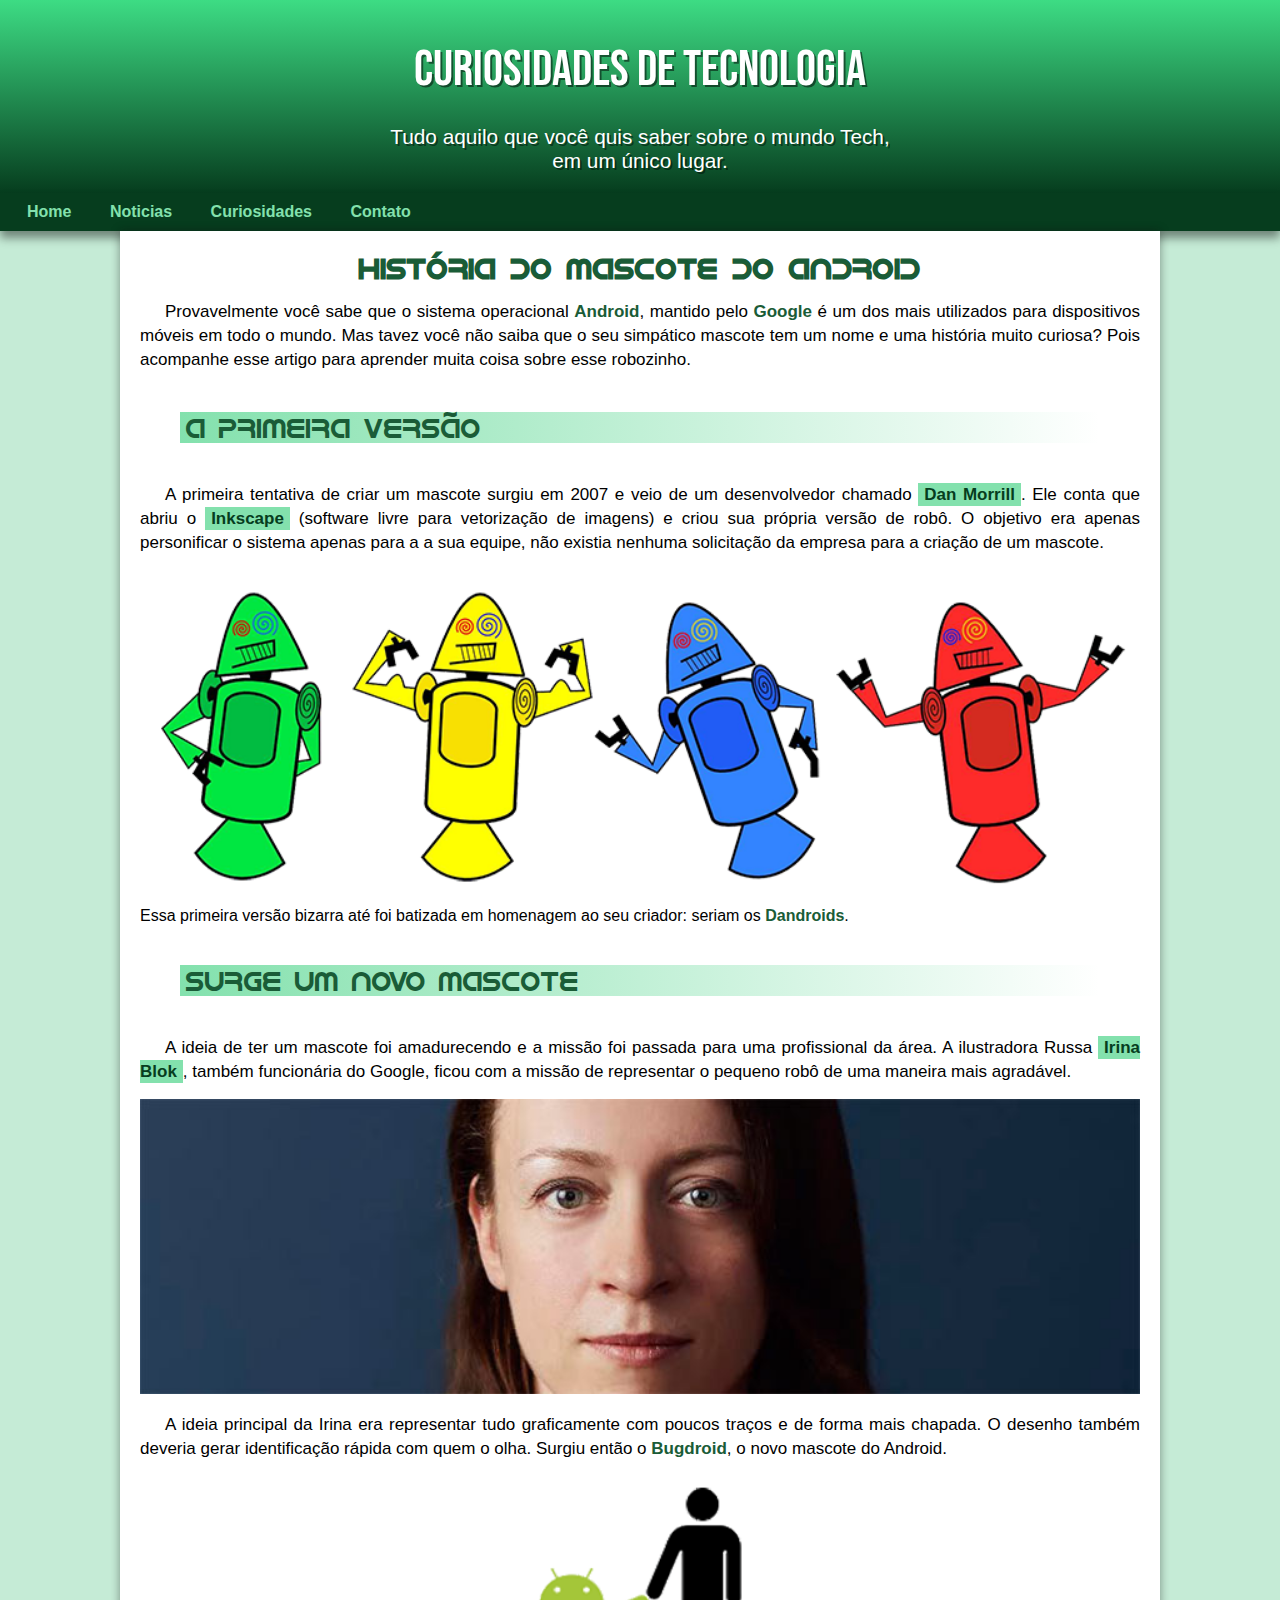
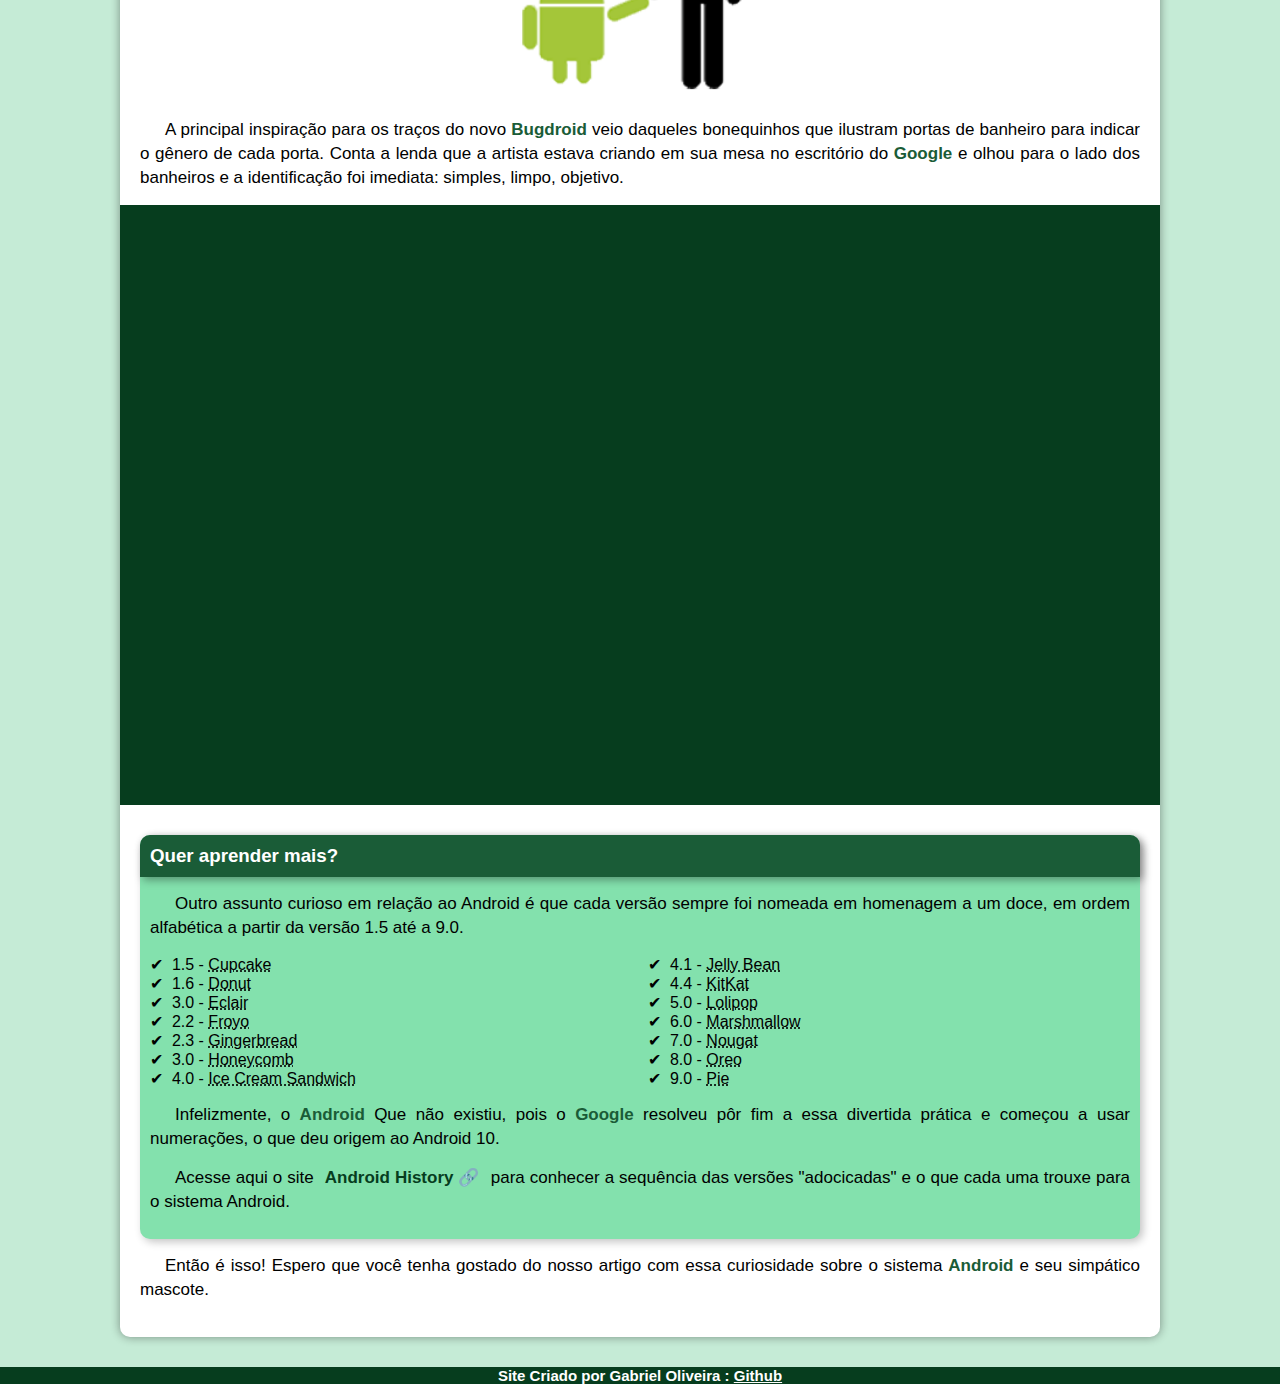
<file: index.html>
<!DOCTYPE html>
<html lang="en">
<head>
    <meta charset="UTF-8">
    <meta name="viewport" content="width=device-width, initial-scale=1.0">
    <title>Como surgiu o mascote do Android</title>
    <link rel="shortcut icon" href="imagens/favicon.ico" type="image/x-icon">
    <link rel="stylesheet" href="style/style.css">
</head>
<body>
    <header>
        <h1>Curiosidades De Tecnologia</h1>
        <p>Tudo aquilo que você quis saber sobre o mundo Tech, em um único lugar.</p>
    </header>
    <nav>
        <a href="#">Home</a>
        <a href="#">Noticias</a>
        <a href="#">Curiosidades</a>
        <a href="#">Contato</a>
    </nav>
    <main>
        <article>
            <h1>História do Mascote do Android</h1>

            <p>Provavelmente você sabe que o sistema operacional <strong>Android</strong>, mantido pelo <strong>Google</strong> é um dos mais utilizados para dispositivos móveis em todo o mundo. Mas tavez você não saiba que o seu simpático mascote tem um nome e uma história muito curiosa? Pois acompanhe esse artigo para aprender muita coisa sobre esse robozinho.</p>

            <h2>A primeira versão</h2>

            <p>A primeira tentativa de criar um mascote surgiu em 2007 e veio de um desenvolvedor chamado <a href="https://ausdroid.net/news/2013/01/04/dan-morrill-shows-us-the-android-mascots-that-could-have-been/" target="_blank">Dan Morrill</a>. Ele conta que abriu o <a href="https://pt.wikipedia.org/wiki/Inkscape" target="_blank">Inkscape</a> (software livre para vetorização de imagens) e criou sua própria versão de robô. O objetivo era apenas personificar o sistema apenas para a a sua equipe, não existia nenhuma solicitação da empresa para a criação de um mascote.</p>

            <picture>
                <source media="(max-width: 670px )" srcset="imagens/dan-droids-pq.png">
                <img src="imagens/dan-droids.png" alt="Primeiro Mascotes">
            </picture>

            Essa primeira versão bizarra até foi batizada em homenagem ao seu criador: seriam os <strong>Dandroids</strong>.

            <h2>Surge um novo mascote</h2>

            <p>A ideia de ter um mascote foi amadurecendo e a missão foi passada para uma profissional da área. A ilustradora Russa <a href="https://www.irinablok.com/" target="_blank">Irina Blok</a>, também funcionária do Google, ficou com a missão de representar o pequeno robô de uma maneira mais agradável.</p>

            <picture>
                <source media="(max-width: 670px)" srcset="imagens/irina-blok-pq.jpg">
                <img src="imagens/irina-blok.jpg" alt="Irina Image">
            </picture>

            <p>A ideia principal da Irina era representar tudo graficamente com poucos traços e de forma mais chapada. O desenho também deveria gerar identificação rápida com quem o olha. Surgiu então o <strong>Bugdroid</strong>, o novo mascote do Android.</p>

            <img src="imagens/bugdroid.png" class="pequena" alt="android">

            <p>A principal inspiração para os traços do novo <strong>Bugdroid</strong> veio daqueles bonequinhos que ilustram portas de banheiro para indicar o gênero de cada porta. Conta a lenda que a artista estava criando em sua mesa no escritório do <strong>Google</strong> e olhou para o lado dos banheiros e a identificação foi imediata: simples, limpo, objetivo.</p>

            <div class="video">
                <iframe width="560" height="315" src="https://www.youtube.com/embed/l2UDgpLz20M?si=JUciK5MjJzqSxIHo" title="YouTube video player" frameborder="0" allow="accelerometer; autoplay; clipboard-write; encrypted-media; gyroscope; picture-in-picture; web-share" referrerpolicy="strict-origin-when-cross-origin" allowfullscreen></iframe>
            </div>
            
            <aside>
                 <h3>Quer aprender mais?</h3>
                <p>Outro assunto curioso em relação ao Android é que cada versão sempre foi nomeada em homenagem a um doce, em ordem alfabética a partir da versão 1.5 até a 9.0.</p>
                <ul>
                    <li>1.5 - <abbr title="Bolo de Copo">Cupcake</abbr></li>
                    <li>1.6 - <abbr title="Rosquinha">Donut</abbr></li>
                    <li>3.0 - <abbr title="Bomba">Eclair</abbr></li>
                    <li>2.2 - <abbr title="Iogurte Congelado">Froyo</abbr></li>
                    <li>2.3 - <abbr title="Biscoito de Gengibre">Gingerbread</abbr></li>
                    <li>3.0 - <abbr title="Favo de Mel">Honeycomb</abbr></li>
                    <li>4.0 - <abbr title="Sanduiche de sorvete">Ice Cream Sandwich</abbr></li>
                    <li>4.1 - <abbr title="KitKat">Jelly Bean</abbr></li>
                    <li>4.4 - <abbr title="Pirulito">KitKat</abbr></li>
                    <li>5.0 - <abbr title="Lolipop">Lolipop</abbr></li>
                    <li>6.0 - <abbr title="Marshmallow">Marshmallow</abbr></li>
                    <li>7.0 - <abbr title="Torrone">Nougat</abbr></li>
                    <li>8.0 - <abbr title="Oreo">Oreo</abbr></li>
                    <li>9.0 - <abbr title="Torta">Pie</abbr></li>
                </ul>
                <p>Infelizmente, o <strong>Android</strong> Que não existiu, pois o <strong>Google</strong> resolveu pôr fim a essa divertida prática e começou a usar numerações, o que deu origem ao Android 10.</p>
                
                <p>Acesse aqui o site <a href="https://www.irinablok.com/" target="_blank">Android History 🔗</a> para conhecer a sequência das versões "adocicadas" e o que cada uma trouxe para o sistema Android.</p>
                
            </aside>

                 <p>Então é isso! Espero que você tenha gostado do nosso artigo com essa curiosidade sobre o sistema <strong>Android</strong> e seu simpático mascote.</p>
        </article>
    </main>
    <footer>
        <p>Site Criado por Gabriel Oliveira</a> : <a href="https://github.com/gabrieloliveira30" target="_blank">Github</a></p>
    </footer>
</body>
</html>
</file>
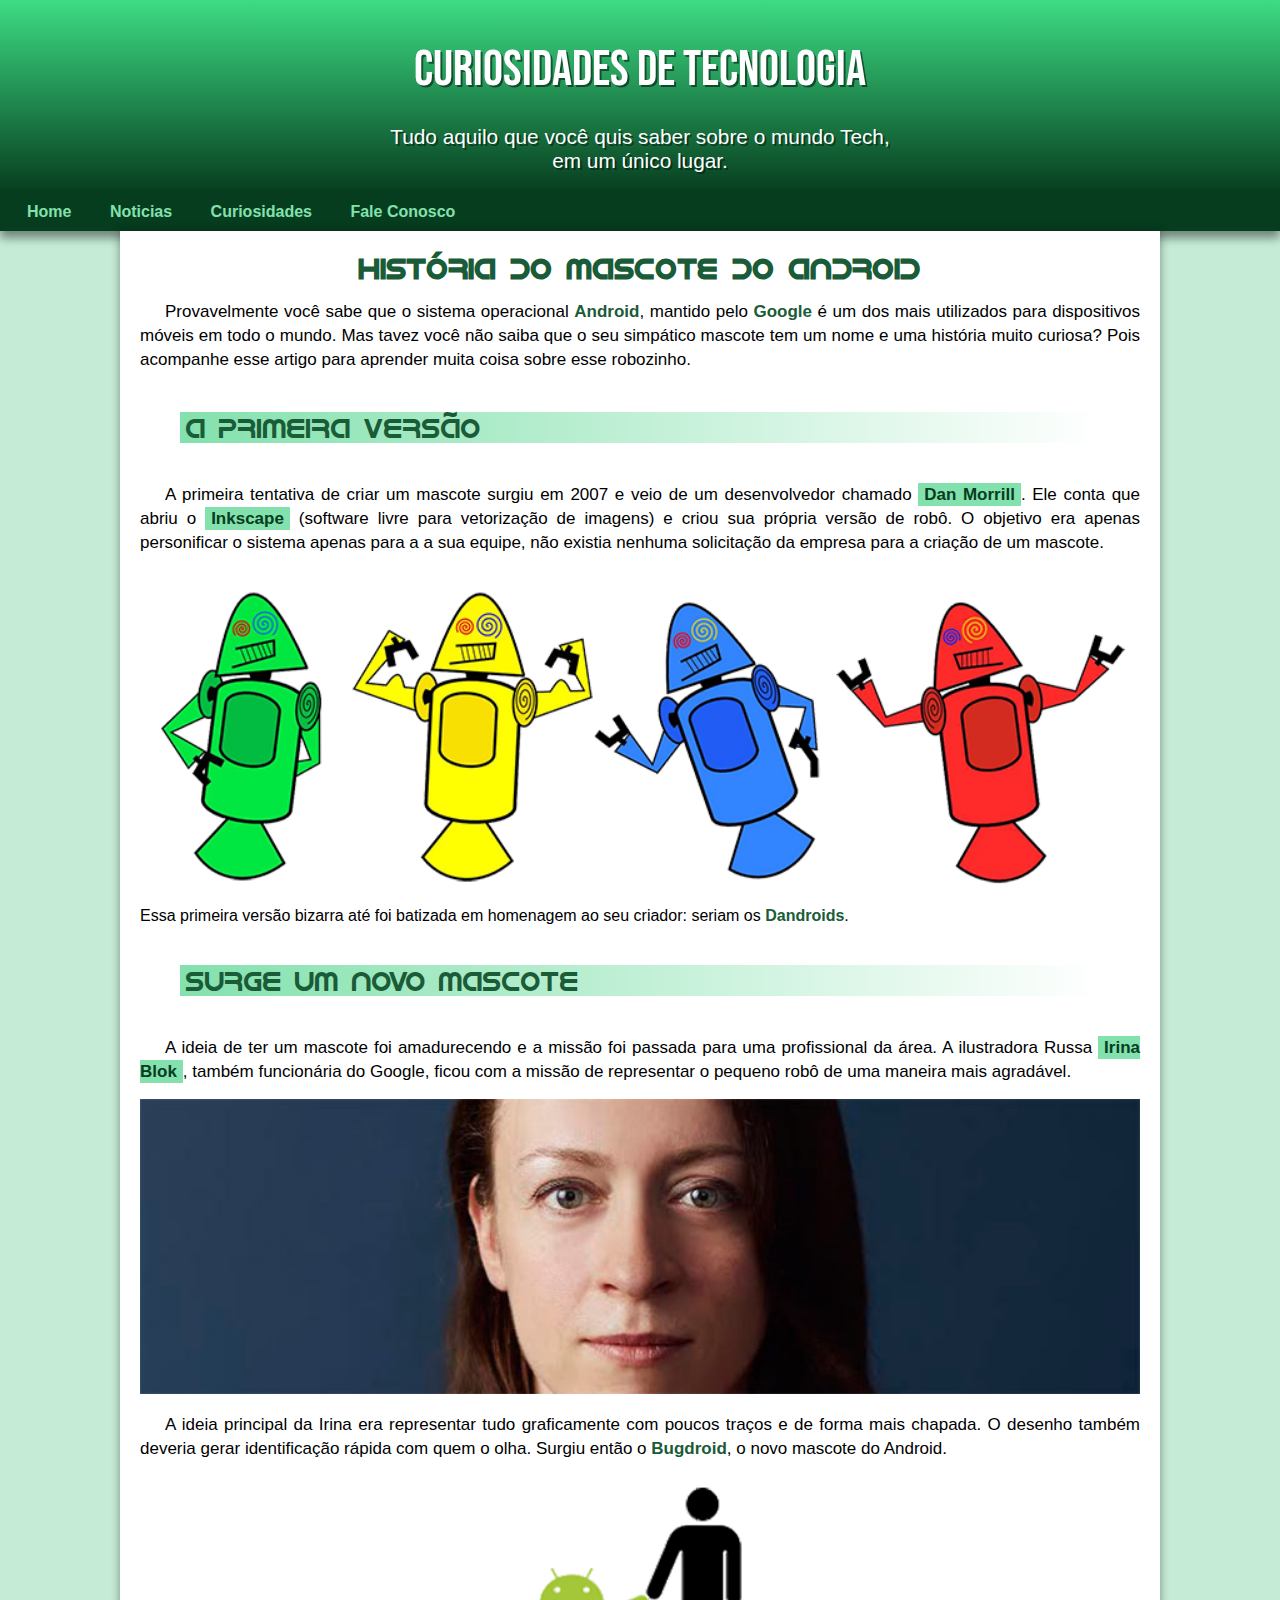
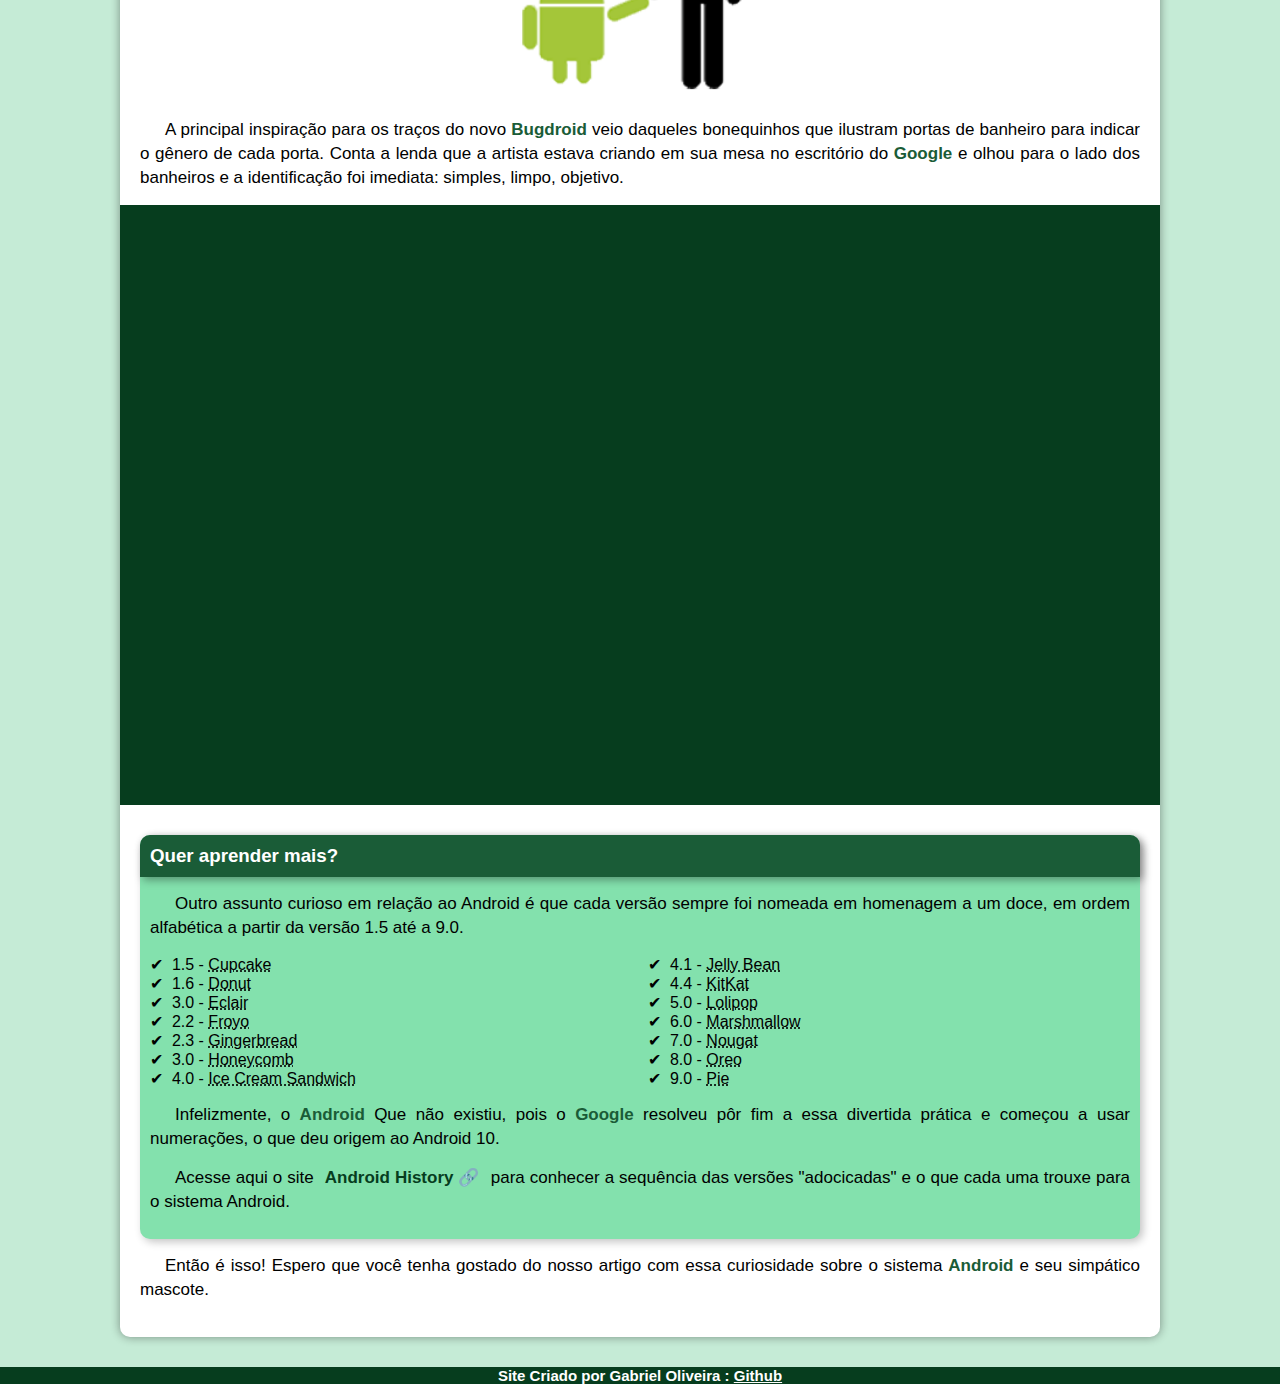
<file: index.html.html>
<!DOCTYPE html>
<html lang="en">
<head>
    <meta charset="UTF-8">
    <meta name="viewport" content="width=device-width, initial-scale=1.0">
    <title>Como surgiu o mascote do Android</title>
    <link rel="shortcut icon" href="imagens/favicon.ico" type="image/x-icon">
    <link rel="stylesheet" href="style/style.css">
</head>
<body>
    <header>
        <h1>Curiosidades De Tecnologia</h1>
        <p>Tudo aquilo que você quis saber sobre o mundo Tech, em um único lugar.</p>
    </header>
    <nav>
        <a href="#">Home</a>
        <a href="#">Noticias</a>
        <a href="#">Curiosidades</a>
        <a href="#">Fale Conosco</a>
    </nav>
    <main>
        <article>
            <h1>História do Mascote do Android</h1>

            <p>Provavelmente você sabe que o sistema operacional <strong>Android</strong>, mantido pelo <strong>Google</strong> é um dos mais utilizados para dispositivos móveis em todo o mundo. Mas tavez você não saiba que o seu simpático mascote tem um nome e uma história muito curiosa? Pois acompanhe esse artigo para aprender muita coisa sobre esse robozinho.</p>

            <h2>A primeira versão</h2>

            <p>A primeira tentativa de criar um mascote surgiu em 2007 e veio de um desenvolvedor chamado <a href="https://ausdroid.net/news/2013/01/04/dan-morrill-shows-us-the-android-mascots-that-could-have-been/" target="_blank">Dan Morrill</a>. Ele conta que abriu o <a href="https://pt.wikipedia.org/wiki/Inkscape" target="_blank">Inkscape</a> (software livre para vetorização de imagens) e criou sua própria versão de robô. O objetivo era apenas personificar o sistema apenas para a a sua equipe, não existia nenhuma solicitação da empresa para a criação de um mascote.</p>

            <picture>
                <source media="(max-width: 670px )" srcset="imagens/dan-droids-pq.png">
                <img src="imagens/dan-droids.png" alt="Primeiro Mascotes">
            </picture>

            Essa primeira versão bizarra até foi batizada em homenagem ao seu criador: seriam os <strong>Dandroids</strong>.

            <h2>Surge um novo mascote</h2>

            <p>A ideia de ter um mascote foi amadurecendo e a missão foi passada para uma profissional da área. A ilustradora Russa <a href="https://www.irinablok.com/" target="_blank">Irina Blok</a>, também funcionária do Google, ficou com a missão de representar o pequeno robô de uma maneira mais agradável.</p>

            <picture>
                <source media="(max-width: 670px)" srcset="imagens/irina-blok-pq.jpg">
                <img src="imagens/irina-blok.jpg" alt="Irina Image">
            </picture>

            <p>A ideia principal da Irina era representar tudo graficamente com poucos traços e de forma mais chapada. O desenho também deveria gerar identificação rápida com quem o olha. Surgiu então o <strong>Bugdroid</strong>, o novo mascote do Android.</p>

            <img src="imagens/bugdroid.png" class="pequena" alt="android">

            <p>A principal inspiração para os traços do novo <strong>Bugdroid</strong> veio daqueles bonequinhos que ilustram portas de banheiro para indicar o gênero de cada porta. Conta a lenda que a artista estava criando em sua mesa no escritório do <strong>Google</strong> e olhou para o lado dos banheiros e a identificação foi imediata: simples, limpo, objetivo.</p>

            <div class="video">
                <iframe width="560" height="315" src="https://www.youtube.com/embed/l2UDgpLz20M?si=JUciK5MjJzqSxIHo" title="YouTube video player" frameborder="0" allow="accelerometer; autoplay; clipboard-write; encrypted-media; gyroscope; picture-in-picture; web-share" referrerpolicy="strict-origin-when-cross-origin" allowfullscreen></iframe>
            </div>
            
            <aside>
                 <h3>Quer aprender mais?</h3>
                <p>Outro assunto curioso em relação ao Android é que cada versão sempre foi nomeada em homenagem a um doce, em ordem alfabética a partir da versão 1.5 até a 9.0.</p>
                <ul>
                    <li>1.5 - <abbr title="Bolo de Copo">Cupcake</abbr></li>
                    <li>1.6 - <abbr title="Rosquinha">Donut</abbr></li>
                    <li>3.0 - <abbr title="Bomba">Eclair</abbr></li>
                    <li>2.2 - <abbr title="Iogurte Congelado">Froyo</abbr></li>
                    <li>2.3 - <abbr title="Biscoito de Gengibre">Gingerbread</abbr></li>
                    <li>3.0 - <abbr title="Favo de Mel">Honeycomb</abbr></li>
                    <li>4.0 - <abbr title="Sanduiche de sorvete">Ice Cream Sandwich</abbr></li>
                    <li>4.1 - <abbr title="KitKat">Jelly Bean</abbr></li>
                    <li>4.4 - <abbr title="Pirulito">KitKat</abbr></li>
                    <li>5.0 - <abbr title="Lolipop">Lolipop</abbr></li>
                    <li>6.0 - <abbr title="Marshmallow">Marshmallow</abbr></li>
                    <li>7.0 - <abbr title="Torrone">Nougat</abbr></li>
                    <li>8.0 - <abbr title="Oreo">Oreo</abbr></li>
                    <li>9.0 - <abbr title="Torta">Pie</abbr></li>
                </ul>
                <p>Infelizmente, o <strong>Android</strong> Que não existiu, pois o <strong>Google</strong> resolveu pôr fim a essa divertida prática e começou a usar numerações, o que deu origem ao Android 10.</p>
                
                <p>Acesse aqui o site <a href="https://www.irinablok.com/" target="_blank">Android History 🔗</a> para conhecer a sequência das versões "adocicadas" e o que cada uma trouxe para o sistema Android.</p>
                
            </aside>

                 <p>Então é isso! Espero que você tenha gostado do nosso artigo com essa curiosidade sobre o sistema <strong>Android</strong> e seu simpático mascote.</p>
        </article>
    </main>
    <footer>
        <p>Site Criado por Gabriel Oliveira</a> : <a href="https://github.com/gabrieloliveira30" target="_blank">Github</a></p>
    </footer>
</body>
</html>
</file>
<file: style/style.css>
@charset "UTF-8";

@import url('https://fonts.googleapis.com/css2?family=Bebas+Neue&family=Kaushan+Script&family=Open+Sans:ital,wght@0,300..800;1,300..800&display=swap');

@font-face {
    font-family: 'Android';
    src: url('../fontes/idroid.otf') format('opentype');
    font-weight: normal;
}

:root {

    --cor0: #c5ebd6;
    --cor1: #83e1ad;
    --cor2: #3ddc84;
    --cor3: #2fa866;
    --cor4: #1a5c37;
    --cor5: #063d1e;

    --fonte-padrao: Arial, Verdana, Helvetica, sans-serif;
    --fonte-destaque: "Bebas Neue", sans-serif;
    --fonte-android: 'Android', sans-serif;

}

* {                    /* Configuração Global */
    
    margin: 0px;
    padding: 0px;

}



body {
    
    background-color: var(--cor0);
    font-family: var(--fonte-padrao);

}

h2 {
    
    margin-top: 10px;

}

header  h1 {
    
    text-shadow: 2px 2px 0px rgba(0, 0, 0, 0.505);
    color: white;
    font-family: var(--fonte-destaque);
    font-size: 50px;
    margin-bottom: 10px;
    font-weight: normal;

}

header {
    
    background-image: linear-gradient(to bottom, var(--cor2), var(--cor5));
    min-height: 150px;
    text-align: center;
    padding-top: 40px;

}

header p {
    
    font-family: var(--fonte-padrao);
    font-size: 1.3em;
    color: white;
    max-width: 500px;
    text-shadow: 2px 2px 0px rgba(0, 0, 0, 0.445);
    max-width: 500px;
    margin: auto;
    text-align: center;
    padding-top: 15px;
    padding-bottom: 20px;

}

nav {
    
    background-color: var(--cor5);
    color: white;
    padding: 10px;
    box-shadow: 0px 7px 9px rgba(0, 0, 0, 0.433);

}

nav a {
    
    color: var(--cor1);
    padding: 7px;
    text-decoration: none;
    font-weight: bold;
    margin: 10px;
    border-radius: 10px;
    transition-duration: .5s;

}

nav a:hover {
    
    background-color: var(--cor2);
    color: var(--cor4);

}

main {
    
    background-color: white;
    min-width: 300px;
    max-width: 1000px;
    margin: auto;
    margin-bottom: 30px;
    padding: 20px;
    box-shadow: 0px 0px 10px rgba(15, 15, 15, 0.425);
    border-bottom-left-radius: 10px;
    border-bottom-right-radius: 10px;

}

main h1 {            /* "a historia do mascote do android"   */
    
    color: var(--cor4);
    font-family: var(--fonte-android);
    font-size: 32px;
    text-align: center;
    font-size: 1.8em;
    
}

main h2 {               /* "a primeira versão & surge um novo mascote */
    
    color: var(--cor4);
    font-family: var(--fonte-android);
    margin: 40px;
    font-size: 27px;
    background-image: linear-gradient(to right, var(--cor1), transparent);
    text-indent: 6px;
    font-weight: normal;

}

main p {

    margin: 15px 0px;
    text-align: justify;
    text-indent: 25px;
    font-size: 17px;
    line-height: 24px;
    

}

main strong {

    color: var(--cor4);
    font-weight: bold;

}

main a {

    text-decoration: none;
    font-weight: bold;
    color: var(--cor5);
    background-color: var(--cor1);
    padding: 2px 6px;
}

main a:hover {

    color: var(--cor3);
    text-decoration: underline;

}

main img {
    
    width: 100%;

}

main img.pequena {
    
    max-width: 350px;
    display: block;
    margin: auto;

}

div.video {

    background-color: var(--cor5);
    margin: 0px -20px 30px -20px;
    padding: 20px;
    padding-bottom: 58%;
    position: relative;

}

div.video > iframe {
 
    position: absolute;
    top: 5%;
    left: 5%;
    width: 90%;
    height: 90%;

}

aside {

    background-color: var(--cor1);
    padding: 10px;
    border-radius: 10px;
    box-shadow: 3px 3px 8px rgba(0, 0, 0, 0.235);

}

aside h3 {

    background-color: var(--cor4);
    color: white;
    padding: 10px;
    margin: -10px -10px 0px -10px;
    border-radius: 10px 10px 0px 0px;
    box-shadow: 3px 3px 8px rgba(0, 0, 0, 0.35);

}



aside ul {

    list-style-type: '\2714\00A0\00A0';
    list-style-position: inside;
    columns: 2;

}

footer {
    
    background-color: var(--cor5);
    color: white;
    text-align: center;
    font-size: 15px;

}

footer p {

    color: white;
    font-weight: bold;
    text-decoration: none;

}

footer a {

    color: white;

}

footer a:hover {

    text-decoration: var(--cor2);
    color: var(--cor2);

}
</file>
